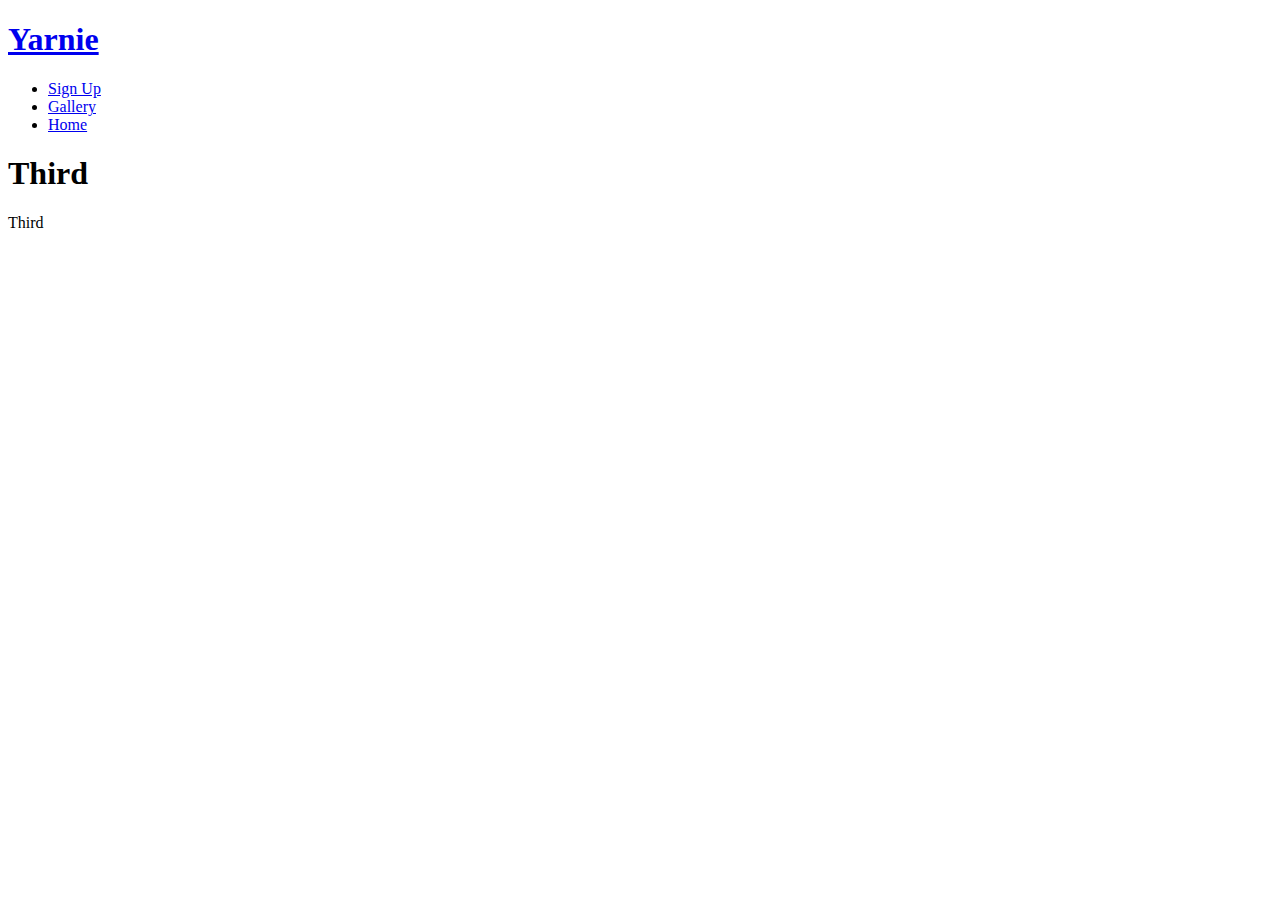
<file: signup.html>
<!DOCTYPE html>
<html lang="en">
<head>
    <meta charset="UTF-8">
    <meta http-equiv="X-UA-Compatible" content="IE=edge">
    <meta name="viewport" content="width=device-width, initial-scale=1.0">
    <title>Yarnie: We Love Yarn!</title>
</head>
<body>
    <header>
        <a href="index.html">
            <h1>Yarnie</h1>
        </a>
        <nav>
            <ul id="menu">
                <li>
                    <a href="signup.html">Sign Up</a>
                </li>
                <li>
                    <a href="gallery.html">Gallery</a>
                </li>
                <li>
                    <a href="index.html" class="active">Home</a>
                </li>
            </ul>
        </nav>
    </header>
    <h1>Third</h1>
    <p>Third</p>
</body>
</html>
</file>
